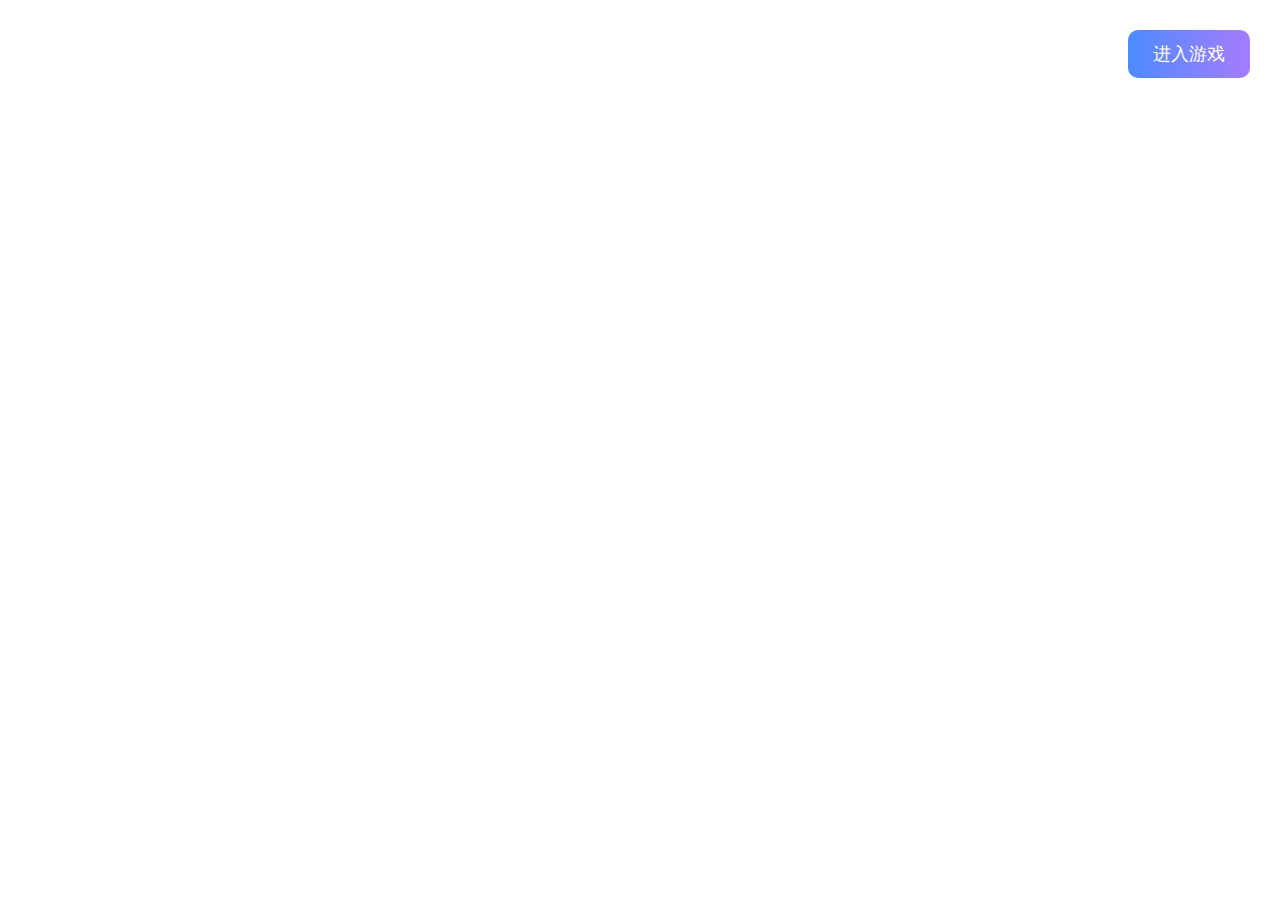
<file: index.html>
<!DOCTYPE html>
<html lang="zh">
<head>
    <meta charset="UTF-8">
    <title>星际AI工厂 - Demo</title>
    <style>
        body {
            margin: 0;
            padding: 0;
            overflow: hidden;
            font-family: Arial, sans-serif;
        }

        .bg {
            position: fixed;
            width: 100%;
            height: 100%;
            background-image: url("https://images.unsplash.com/photo-1446776811953-b23d57bd21aa");
            background-size: cover;
            background-position: center;
            filter: brightness(0.7);
        }

        .content {
            position: absolute;
            top: 30px;
            left: 30px;
            color: white;
        }

        h1 {
            font-size: 36px;
            margin: 0;
        }

        .btn-enter {
            position: absolute;
            top: 30px;
            right: 30px;
            background: linear-gradient(to right, #4c8cff, #a67bff);
            padding: 12px 25px;
            border-radius: 10px;
            font-size: 18px;
            color: #fff;
            cursor: pointer;
            transition: 0.3s;
        }

        .btn-enter:hover {
            transform: scale(1.1);
            filter: brightness(1.1);
        }
    </style>
</head>

<body>
    <div class="bg"></div>

    <div class="content">
        <h1>星际AI工厂 · Demo</h1>
        <p>科技太空城市 · 购买AI机器人 · 产生USDT收益 · 全自动AI经济体系</p>
    </div>

    <div class="btn-enter" onclick="enterGame()">进入游戏</div>

    <script>
        function enterGame() {
            // 确保文件存在于同一目录 /game.html
            window.location.href = "game.html";
        }
    </script>
</body
</file>
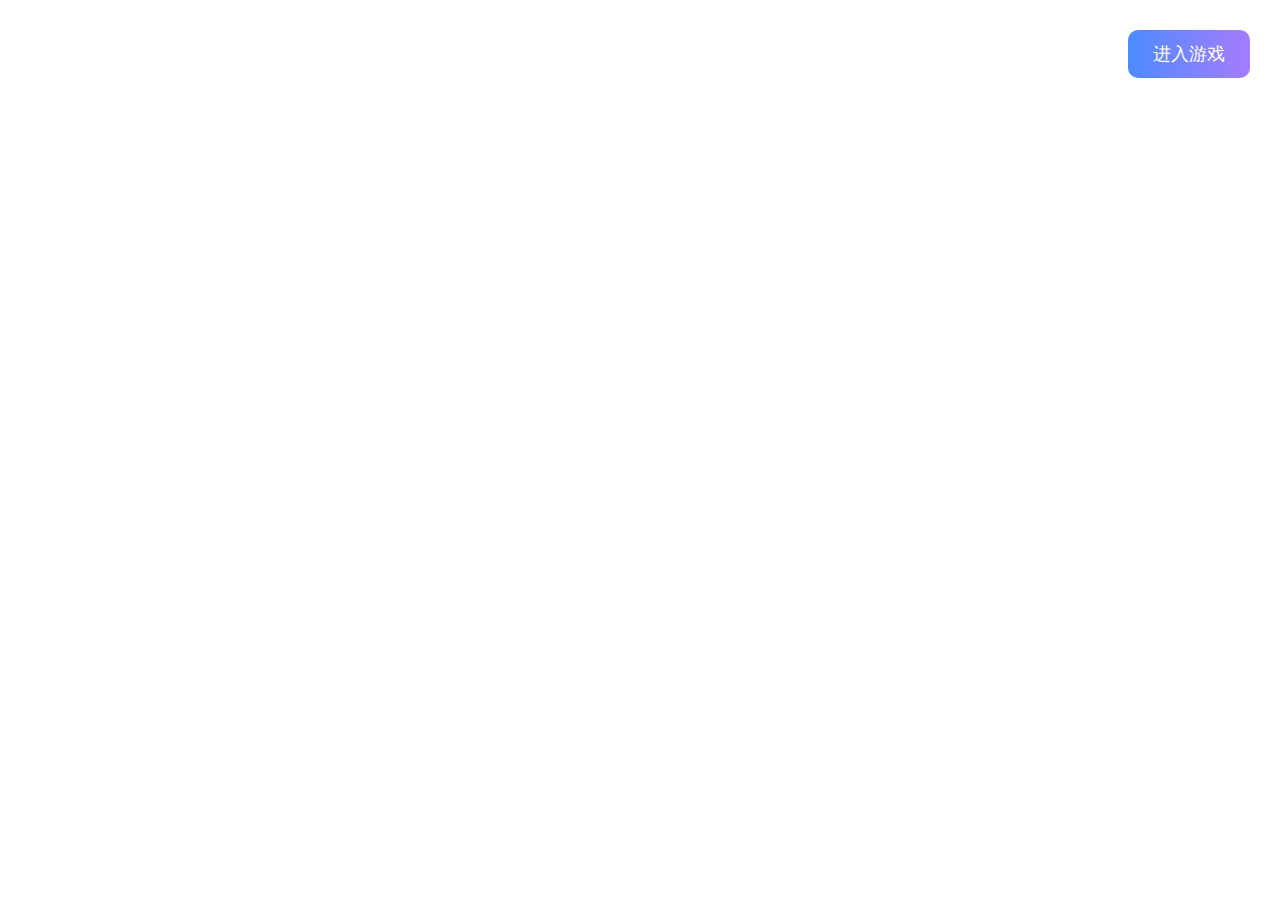
<file: aiaitest.html>
<!DOCTYPE html>
<html lang="zh">
<head>
    <meta charset="UTF-8">
    <title>星际AI工厂 - Demo</title>
    <style>
        body {
            margin: 0;
            padding: 0;
            overflow: hidden;
            font-family: Arial, sans-serif;
        }

        .bg {
            position: fixed;
            width: 100%;
            height: 100%;
            background-image: url("https://images.unsplash.com/photo-1446776811953-b23d57bd21aa");
            background-size: cover;
            background-position: center;
            filter: brightness(0.7);
        }

        .content {
            position: absolute;
            top: 30px;
            left: 30px;
            color: white;
        }

        h1 {
            font-size: 36px;
            margin: 0;
        }

        .btn-enter {
            position: absolute;
            top: 30px;
            right: 30px;
            background: linear-gradient(to right, #4c8cff, #a67bff);
            padding: 12px 25px;
            border-radius: 10px;
            font-size: 18px;
            color: #fff;
            cursor: pointer;
            transition: 0.3s;
        }

        .btn-enter:hover {
            transform: scale(1.1);
            filter: brightness(1.1);
        }
    </style>
</head>

<body>
    <div class="bg"></div>

    <div class="content">
        <h1>星际AI工厂 · Demo</h1>
        <p>科技太空城市 · 购买AI机器人 · 产生USDT收益 · 全自动AI经济体系</p>
    </div>

    <div class="btn-enter" onclick="enterGame()">进入游戏</div>

    <script>
        function enterGame() {
            // 确保文件存在于同一目录 /game.html
            window.location.href = "game.html";
        }
    </script>
</body
</file>
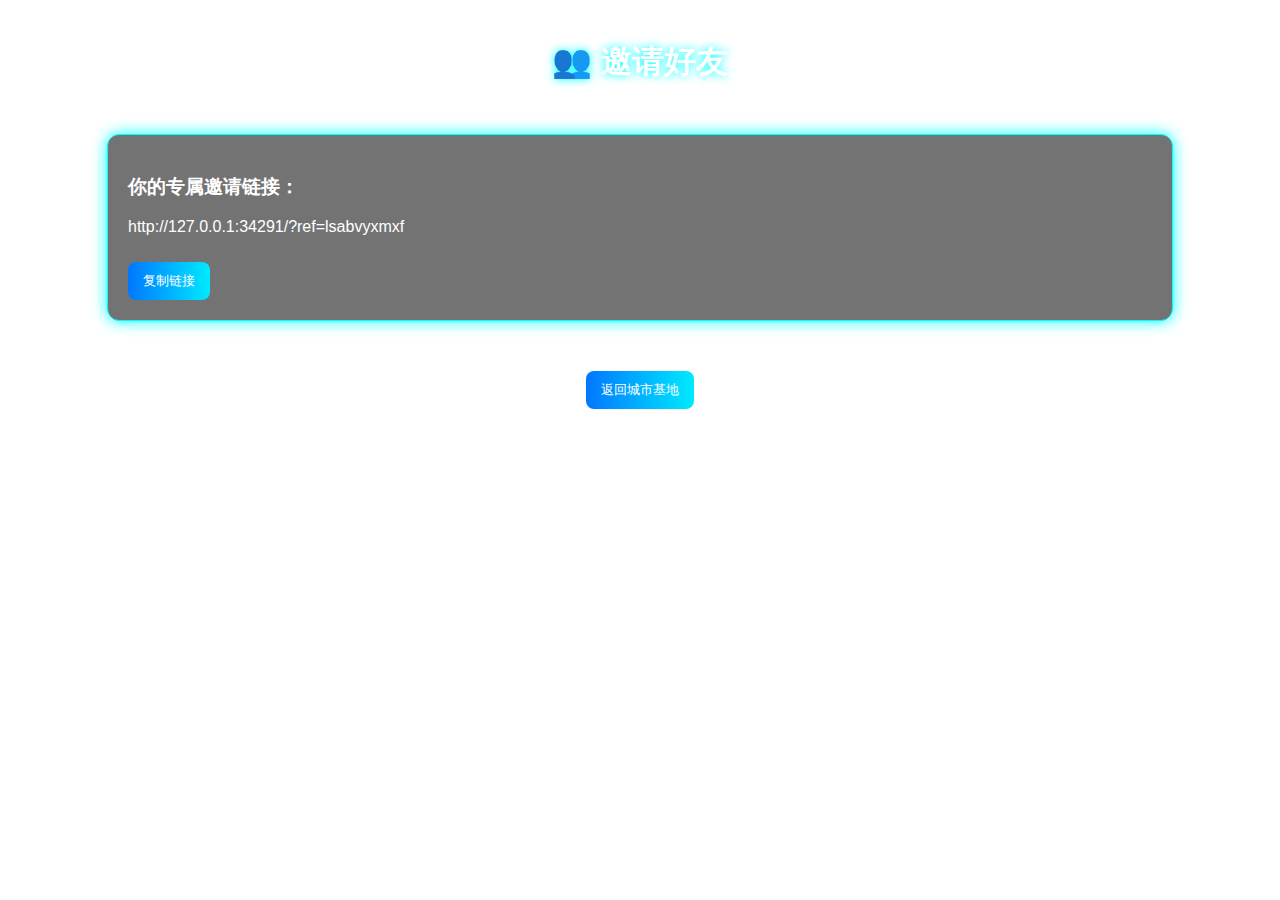
<file: invite.html>
<!DOCTYPE html>
<html lang="zh">
<head>
    <meta charset="UTF-8">
    <title>邀请好友</title>

    <style>
        body {
            margin: 0;
            background: url("https://images.unsplash.com/photo-1526738549149-8e07eca6c147")
                no-repeat center center fixed;
            background-size: cover;
            color: white;
            font-family: 'Orbitron', Arial;
        }

        h1 {
            text-align: center;
            margin-top: 40px;
            text-shadow: 0 0 10px cyan;
        }

        .box {
            width: 80%;
            margin: auto;
            margin-top: 50px;
            background: rgba(0,0,0,0.55);
            padding: 20px;
            border:1px solid cyan;
            border-radius: 12px;
            box-shadow:0 0 15px cyan;
        }

        button {
            margin-top: 10px;
            padding: 10px 15px;
            background: linear-gradient(90deg,#0077ff,#00eaff);
            color: white;
            border: none;
            border-radius: 8px;
            cursor: pointer;
        }

        button:hover {
            transform: scale(1.04);
        }

        .back {
            text-align:center;
            margin-top:40px;
        }
    </style>

    <script>
        let inviteLink = window.location.origin + "/?ref=" + Math.random().toString(36).substring(2);

        function copyLink(){
            navigator.clipboard.writeText(inviteLink);
            alert("已复制邀请链接！");
        }
    </script>

</head>

<body>

<h1>👥 邀请好友</h1>

<div class="box">
    <h3>你的专属邀请链接：</h3>
    <p id="link" style="word-break:break-all;">(自动生成中)</p>
    <button onclick="copyLink()">复制链接</button>
</div>

<script>
    document.getElementById("link").innerText = inviteLink;
</script>

<div class="back">
    <button onclick="location.href='city.html'">返回城市基地</button>
</div>

</body>
</html>
</file>
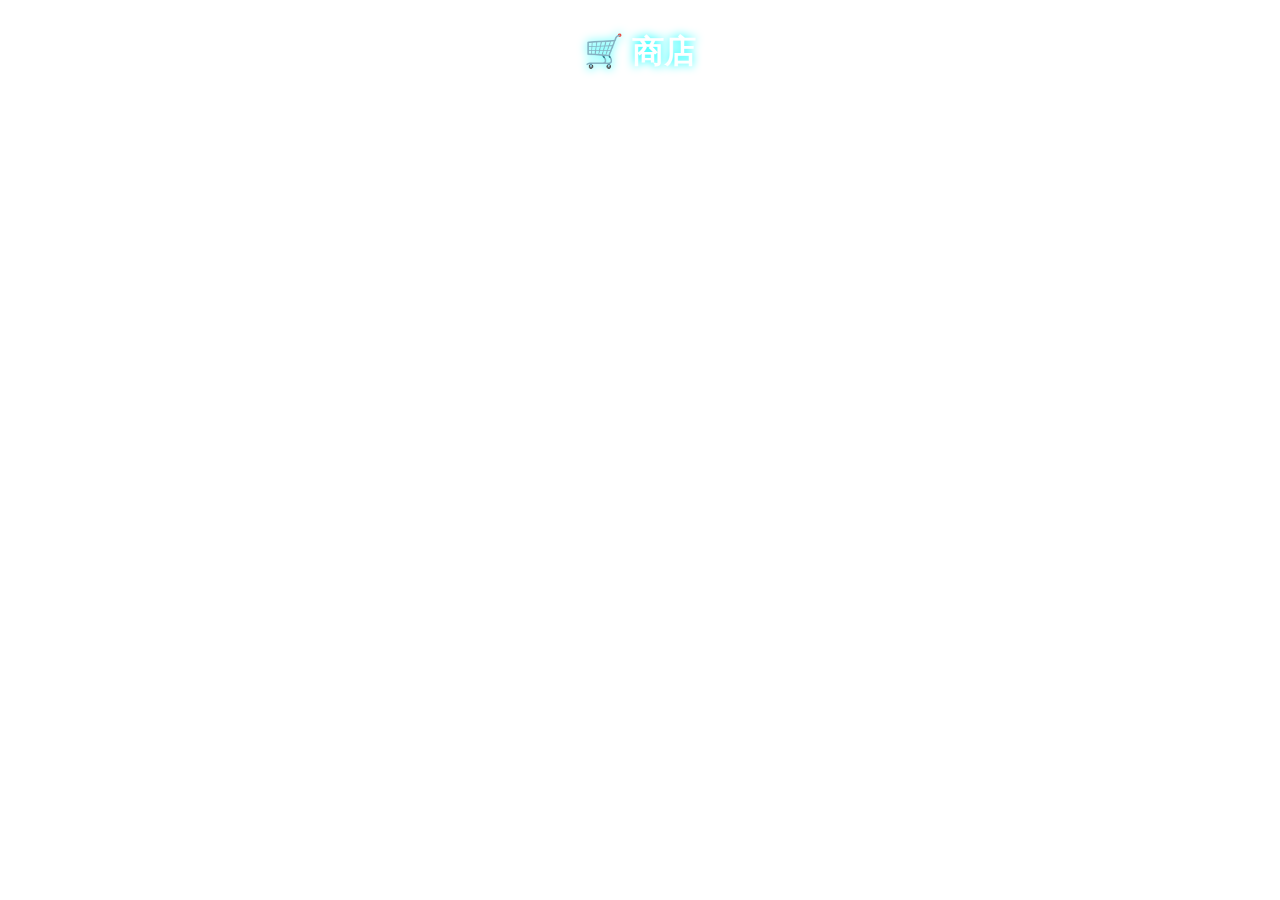
<file: shop.html>
<!DOCTYPE html>
<html lang="zh">
<head>
    <meta charset="UTF-8">
    <title>商店 - 星际AI工厂</title>

    <style>
        body {
            margin: 0;
            background: url("https://images.unsplash.com/photo-1500530855697-b586d89ba3ee")
                no-repeat center center fixed;
            background-size: cover;
            font-family: 'Orbitron', Arial;
            color: white;
        }

        h1 {
            text-align: center;
            margin-top: 30px;
            text-shadow: 0 0 10px cyan;
        }

        .shop-container {
            width: 80%;
            margin: auto;
            margin-top: 40px;
            display: grid;
            grid-template-columns: repeat(auto-fit, minmax(260px,1fr));
            gap: 25px;
        }

        .item {
            padding: 20px;
            background: rgba(0,0,0,0.55);
            border-radius: 12px;
            border:1px solid cyan;
            box-shadow:0 0 15px cyan;
        }

        button {
            margin-top: 10px;
            padding: 10px;
            width: 100%;
            background: linear-gradient(90deg, #0077ff, #00eaff);
            border: none;
            border-radius: 8px;
            color: white;
            cursor: pointer;
        }

        button:hover {
            transform: scale(1.05);
        }

        .back {
            text-align:center;
            margin-top:40px;
        }
    </style>

    <script>
        let coins = parseFloat(localStorage.getItem("coins")) || 0;
        let robots = JSON.parse(localStorage.getItem("robots")) || { A:{count:0}, B:{count:0} };

        function buyRobot(type, cost){
            if(coins < cost){ alert("USDT 不足！"); return; }

            coins -= cost;
            robots[type].count++;
            localStorage.setItem("coins", coins);
            localStorage.setItem("robots", JSON.stringify(robots));
            alert("购买成功！");
        }

        function buyBoost(){
            if(coins < 100){ alert("USDT 不足！"); return; }

            coins -= 100;
            localStorage.setItem("coins", coins);

            let expireTime = Date.now() + (60*60*1000); // 1 hour
            localStorage.setItem("boostExpire", expireTime);

            alert("2×加速已激活（1小时）！");
        }
    </script>

</head>

<body>

<h1>🛒 商店</h1>

<div class="shop-container">
</file>
